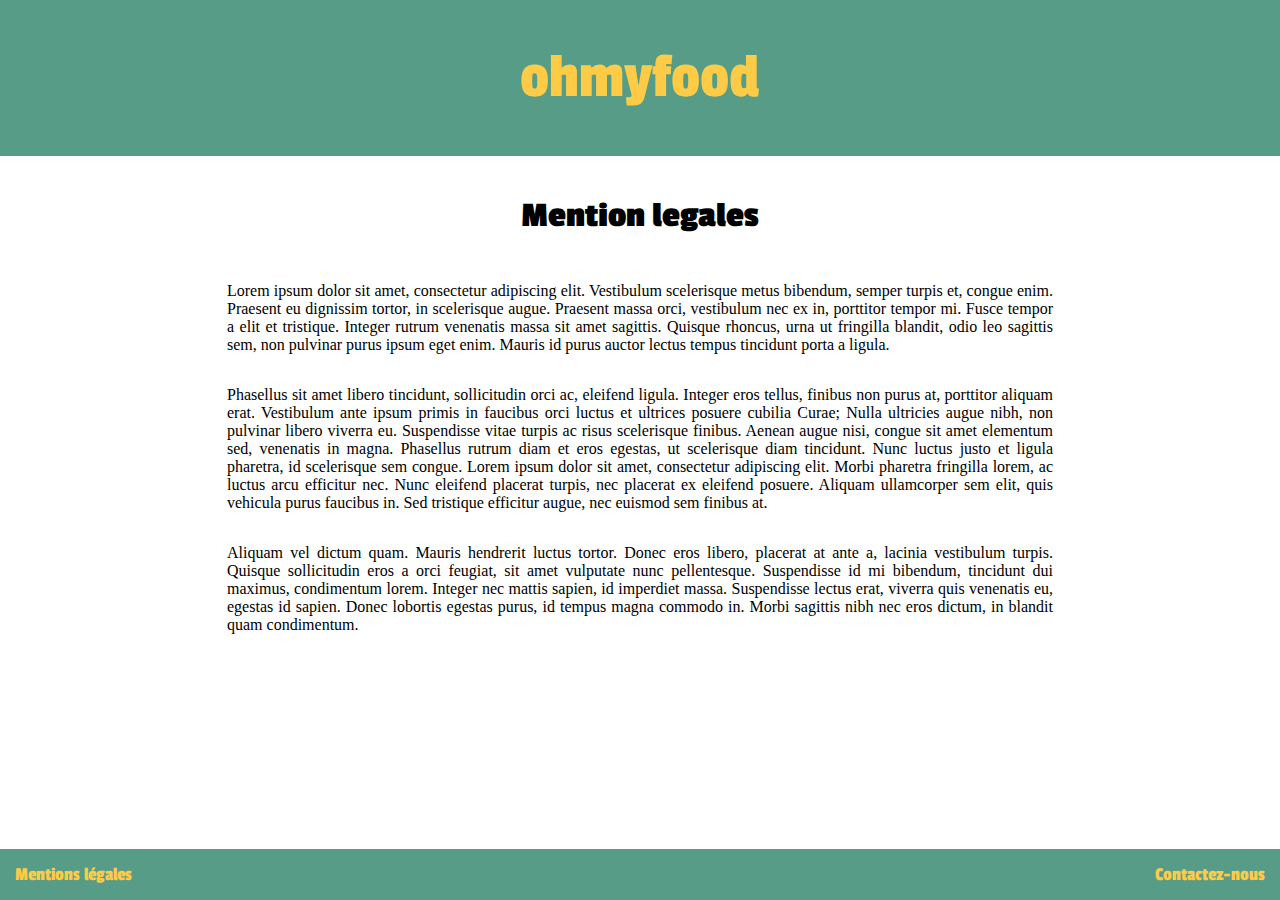
<file: mention-legales.html>
<!DOCTYPE html>
<html lang="fr">
  <head>
<!-- Required meta tags -->
    <meta charset="utf-8">
    <meta name="viewport" content="width=device-width, initial-scale=1, shrink-to-fit=no">
    <meta name="description" content="OHMYFOOD, Mentions légales">
    <meta http-equiv="X-UA-Compatible" content="IE=edge">
    <link rel="stylesheet" href="css/style.css">
<!-- Fonts -->
    <link href="https://fonts.googleapis.com/css?family=Alex+Brush%7CCourgette%7CPassion+One%7CTitillium+Web:400,400i&display=swap" rel="stylesheet">

    <title>ohmyfood</title>
  </head>
<!-- Main page --> 
  <body>
    <header>
      <h1 class="title"><a href="index.html">ohmyfood</a></h1>
    </header>
    <section  id="container-menu__page">
      <div id="mention-legales">
        <h2>Mention legales</h2>
      </div> 
      <div class="mention-legales">
        <p>Lorem ipsum dolor sit amet, consectetur adipiscing elit. Vestibulum scelerisque metus bibendum, semper turpis et, congue enim. Praesent eu dignissim tortor, in scelerisque augue. Praesent massa orci, vestibulum nec ex in, porttitor tempor mi. Fusce tempor a elit et tristique. Integer rutrum venenatis massa sit amet sagittis. Quisque rhoncus, urna ut fringilla blandit, odio leo sagittis sem, non pulvinar purus ipsum eget enim. Mauris id purus auctor lectus tempus tincidunt porta a ligula.</p>
        <p>Phasellus sit amet libero tincidunt, sollicitudin orci ac, eleifend ligula. Integer eros tellus, finibus non purus at, porttitor aliquam erat. Vestibulum ante ipsum primis in faucibus orci luctus et ultrices posuere cubilia Curae; Nulla ultricies augue nibh, non pulvinar libero viverra eu. Suspendisse vitae turpis ac risus scelerisque finibus. Aenean augue nisi, congue sit amet elementum sed, venenatis in magna. Phasellus rutrum diam et eros egestas, ut scelerisque diam tincidunt. Nunc luctus justo et ligula pharetra, id scelerisque sem congue. Lorem ipsum dolor sit amet, consectetur adipiscing elit. Morbi pharetra fringilla lorem, ac luctus arcu efficitur nec. Nunc eleifend placerat turpis, nec placerat ex eleifend posuere. Aliquam ullamcorper sem elit, quis vehicula purus faucibus in. Sed tristique efficitur augue, nec euismod sem finibus at.</p>

        <p>Aliquam vel dictum quam. Mauris hendrerit luctus tortor. Donec eros libero, placerat at ante a, lacinia vestibulum turpis. Quisque sollicitudin eros a orci feugiat, sit amet vulputate nunc pellentesque. Suspendisse id mi bibendum, tincidunt dui maximus, condimentum lorem. Integer nec mattis sapien, id imperdiet massa. Suspendisse lectus erat, viverra quis venenatis eu, egestas id sapien. Donec lobortis egestas purus, id tempus magna commodo in. Morbi sagittis nibh nec eros dictum, in blandit quam condimentum.</p>
      </div>
    </section>
<!-- Footer -->
        <footer id="footer">
      <div class="footer">
        <a href="mention-legales.html">Mentions légales</a>
      </div>
      <div class="footer">
        <a href="mailto:adresse@serveur.com"> Contactez-nous </a>
      </div>
    </footer>
  </body>
</html>
</file>
<file: css/style.css>
/********************
General
*/
html {
  font-size: 100%; }

body {
  margin: 0;
  padding: 0; }

header {
  display: flex;
  background-color: #579c87;
  justify-content: center;
  margin: 0; }

.title {
  font-family: "passion one";
  font-size: 4em;
  font-weight: normal;
  color: #fdcb46; }

a {
  text-decoration: none;
  color: inherit; }

#footer {
  display: flex;
  background-color: #579c87;
  color: #fdcb46;
  font-family: "passion one";
  justify-content: space-between;
  position: fixed;
  width: 100%;
  bottom: 0;
  left: 0;
  right: 0;
  padding-top: 15px;
  padding-bottom: 15px; }

.footer {
  font-size: 1.2em;
  margin-left: 15px;
  margin-right: 15px;
  font-weight: normal; }

#prochainement {
  background-color: #579c87;
  color: #fdcb46;
  font-family: "passion one";
  font-size: 1em;
  font-weight: normal;
  text-align: center;
  padding: 15px;
  border-radius: 15px; }

/******************
Menu pages
*/
.container-img__note {
  width: 5em;
  height: auto;
  justify-content: center;
  margin-bottom: -1.5em;
  margin-top: 2em;
  align-items: center;
  background-color: yellow; }

.container-menu__title {
  text-align: center;
  font-family: 'passion one';
  font-size: 2em;
  font-weight: normal; }

#container-menu {
  display: flex;
  flex-direction: column;
  text-align: center;
  margin-bottom: 100px; }

#container-menu__page {
  display: flex;
  justify-content: center;
  flex-direction: column;
  margin: auto;
  padding-top: 10px;
  padding-bottom: 60px; }

.container-menu__courses {
  text-align: center;
  display: flex;
  justify-content: space-between;
  font-weight: normal;
  padding: 25px 0; }

.container-menu__courses--m1 {
  font-family: 'Titillium Web', sans-serif;
  font-weight: bold; }

.container-menu__courses--m2 {
  text-align: center;
  font-weight: bold;
  display: flex;
  justify-content: space-between;
  padding: 25px 0; }

.container-menu__name {
  font-family: "Alex Brush", cursive;
  text-align: center;
  font-weight: bold; }

.container-menu__name--m2 {
  font-family: 'Titillium Web', sans-serif;
  text-align: center;
  font-weight: bold;
  margin-bottom: 35px; }

.container-menu__items {
  font-family: 'Titillium Web', sans-serif;
  text-align: left;
  margin-left: 20px; }

.container-menu__items--cursive {
  font-family: 'Courgette', sans-serif;
  text-align: left;
  margin-left: 20px;
  font-weight: normal; }

.container-menu__courses--lines-left {
  width: 6.2em;
  float: left;
  margin-left: 3px; }

.container-menu__courses--lines-right {
  width: 6.2em;
  float: right;
  margin-right: 3px; }

.container-menu__courses--lines-right-m3 {
  width: 6.2em;
  height: 0.9em;
  float: right;
  margin-right: 3px; }

.container-img__note {
  width: 2.6em;
  height: auto;
  margin-top: 15px; }

.price {
  float: right;
  margin-right: 10px;
  font-weight: bold; }

.mention-legales {
  display: flex;
  flex-direction: column;
  justify-content: center;
  text-align: justify;
  margin-left: 35px;
  margin-right: 35px; }

#mention-legales {
  text-align: center;
  font-family: 'passion one';
  font-size: 1.5em; }

img {
  width: 100%;
  height: auto; }

li {
  list-style-type: none; }

ul {
  margin-left: -50px; }

/***********************************************
Colors
*/
/*Background-colors*/
.container-menu__page--back-color-m1 {
  background-color: #fcdfdb;
  color: #3d1319; }

.container-menu__page--back-color-m2 {
  background-color: #fff5fe; }

.container-menu__page--back-color-m3 {
  background-color: #edefef; }

.container-menu__page--back-color-m4 {
  background-color: #fdfffd; }

#container__grid1 {
  background-color: #fcdfdb; }

#container__grid2 {
  background-color: #fff5fe; }

#container__grid3 {
  background-color: #edefef; }

#container__grid4 {
  background-color: #fdfffd; }

/* Multicolor menu title */
.container-menu__name--m1-color {
  color: #3d1319; }

.container-menu__name--m2-color {
  background: linear-gradient(to right, #db8528, #cb7c56, #c07674, #9e64d5, #8f5bfe);
  -webkit-background-clip: text;
  color: transparent; }

.container-menu__name--m3-color {
  background: linear-gradient(to right, #022ddf, #044de9, #0665f0, #0885fa, #0889fb, #088dfd);
  -webkit-background-clip: text;
  color: transparent; }

.container-menu__name--m4-color {
  background: linear-gradient(to right, #41963c, #65b44f, #80cb5e, #9ce26d, #b8fa7c, #beff7f);
  -webkit-background-clip: text;
  color: transparent; }

.container-menu__courses--entree-m2-color {
  color: #c67412;
  font-family: "passion one" !important; }

.container-menu__courses--plat-m2-color {
  color: #a56799;
  font-family: "passion one" !important; }

.container-menu__courses--dessert-m2-color {
  color: #6e4ccc;
  font-family: "passion one" !important; }

/******************
Animations
*/
/*wiggle animation*/
.footer:hover {
  animation: wiggle 1s;
  animation-iteration-count: infinite; }

@keyframes wiggle {
  0% {
    transform: translate(1px, 1px) rotate(0deg); }
  10% {
    transform: translate(-1px, -2px) rotate(-1deg); }
  20% {
    transform: translate(-3px, 0px) rotate(1deg); }
  30% {
    transform: translate(3px, 2px) rotate(0deg); }
  40% {
    transform: translate(1px, -1px) rotate(1deg); }
  50% {
    transform: translate(-1px, 2px) rotate(-1deg); }
  60% {
    transform: translate(-3px, 1px) rotate(0deg); }
  70% {
    transform: translate(3px, 1px) rotate(-1deg); }
  80% {
    transform: translate(-1px, -1px) rotate(1deg); }
  90% {
    transform: translate(1px, 2px) rotate(0deg); }
  100% {
    transform: translate(1px, -2px) rotate(-1deg); } }
#prochainement:after {
  display: inline-block;
  animation: suspension 1s infinite;
  content: ''; }

@keyframes suspension {
  0% {
    content: ''; }
  25% {
    content: '.'; }
  50% {
    content: '..'; }
  75% {
    content: '...'; }
  100% {
    content: ''; } }
/*zoom animation*/
.img-hover-zoom {
  overflow: hidden;
  box-shadow: 0 0 10px #888888; }

.img-hover-zoom img {
  transition: transform 1s ease; }

.img-hover-zoom:hover img {
  transform: scale(1.25);
  opacity: 0.7; }

/*underline animation */
.container-menu__courses--underline {
  text-decoration: none;
  display: inline-block;
  font-family: 'Courgette';
  font-weight: normal; }

.container-menu__courses--underline:after {
  display: block;
  content: '';
  border-bottom: solid 2px #000;
  opacity: 0.6;
  transform: scaleX(0);
  transition: transform 250ms ease-in-out;
  transform-origin: 100%; }

.container-menu__courses--underline:hover:after {
  transform: scaleX(1);
  transform-origin: 0%; }

/***********************************************
Media querries
*/
/* iPhone 5/SE Styles */
@media only screen and (min-width: 300px) and (max-width: 330px) {
  header {
    margin-bottom: 25px; }

  #container {
    display: flex;
    flex-direction: column;
    text-align: center;
    align-content: space-around;
    width: 85%;
    margin: 0 auto; }

  #prochainement {
    margin-bottom: 90px;
    margin-top: 30px;
    width: 60%;
    text-align: center;
    align-items: center;
    display: inline-block; }

  .container__grid {
    margin: 15px auto; }

  #prochainement-center {
    text-align: center; }

  /*for menu-page */
  #container-menu__page {
    border-radius: 10px;
    width: 85%;
    margin: auto; }

  .container-menu__name {
    font-size: 1.3em; }

  .container-menu__name--m2 {
    font-size: 1.3em; }

  .container-menu__title {
    font-size: 1.8em; }

  .container-menu__courses {
    font-size: 0.70em; }

  .container-menu__courses--m2 {
    font-size: 0.7em; }

  .container-menu__items, .container-menu__items--cursive {
    font-size: 0.45em; } }
/* Mobile Styles */
@media only screen and (min-width: 330px) and (max-width: 500px) {
  header {
    margin-bottom: 25px; }

  #container {
    display: flex;
    flex-direction: column;
    text-align: center;
    align-content: space-around;
    width: 85%;
    margin: 0 auto; }

  #prochainement {
    margin-bottom: 90px;
    margin-top: 30px;
    width: 60%;
    text-align: center;
    display: inline-block; }

  .container__grid {
    margin: 15px auto; }

  #prochainement-center {
    text-align: center; }

  /*for menu-page */
  #container-menu__page {
    width: 90%; }

  .container-menu__name {
    font-size: 1.8em; }

  .container-menu__name--m2 {
    font-size: 1.4em; }

  .container-menu__courses {
    font-size: 0.9em; }

  .container-menu__courses--m2 {
    font-size: 0.8em; }

  .container-menu__courses--m1 {
    font-size: 0.9em; }

  .container-menu__items, .container-menu__items--cursive {
    font-size: 0.55em; } }
/* Tablet Styles */
@media only screen and (min-width: 501px) and (max-width: 960px) {
  #container {
    display: grid;
    grid-template-columns: auto 35% 35% auto;
    grid-template-rows: auto;
    border-radius: 10px;
    grid-column-gap: 45px;
    grid-row-gap: 45px;
    justify-items: center;
    padding: 70px 0px; }

  #container__grid1, #container__grid3 {
    grid-column-start: 2;
    grid-column-end: 2; }

  #container__grid2, #container__grid4 {
    grid-column-start: 3;
    grid-column-end: 3; }

  #prochainement {
    width: 300px;
    border-radius: 15px;
    margin-top: 0;
    margin-bottom: 100px;
    font-size: 1.5em;
    display: inline-block; }

  #prochainement-center {
    text-align: center; }

  .footer {
    font-size: 1.7em; }

  h1 {
    font-size: 4em; }

  /*for menu-page */
  #container-menu__page {
    border-radius: 10px;
    width: 90%;
    margin-bottom: 6em;
    padding-bottom: 3em; }

  .container-menu__name {
    font-size: 3.5em; }

  .container-menu__name--m2 {
    font-size: 3em; }

  .container-menu__title {
    font-size: 3em; }

  .container-menu__courses {
    font-size: 1.8em; }

  .container-menu__courses--m1 {
    font-size: 3.5vw; }

  .container-menu__courses--m2 {
    font-size: 1.5em; }

  .container-menu__items, .container-menu__items--cursive {
    font-size: 1.1em; }

  .container-menu__courses--lines-left {
    width: 26vw;
    margin-left: 5px; }

  .container-menu__courses--lines-right {
    width: 26vw;
    margin-right: 5px; }

  .container-menu__courses--lines-right-m3 {
    width: 26vw;
    margin-top: 6px;
    margin-right: 5px; }

  .price {
    margin-right: 2.5vw; }

  ul {
    margin-left: -3em; }

  .container-img__note {
    width: 7em;
    height: auto;
    margin-top: 20px; } }
/* Desktop Styles */
@media only screen and (min-width: 961px) {
  #container {
    display: grid;
    grid-template-columns: auto 30% 30% auto;
    grid-template-rows: auto;
    border-radius: 10px;
    grid-row-gap: 65px;
    grid-column-gap: 65px;
    justify-items: center;
    padding: 70px 0px; }

  #container__grid1, #container__grid3 {
    grid-column-start: 2;
    grid-column-end: 2; }

  #container__grid2, #container__grid4 {
    grid-column-start: 3;
    grid-column-end: 3; }

  #prochainement {
    width: 300px;
    padding: 15px;
    border-radius: 15px;
    margin-bottom: 3.5em;
    font-size: 1.5em;
    display: inline-block; }

  #prochainement-center {
    text-align: center; }

  /*for menu-page */
  .container-menu__title {
    font-size: 3em; }

  #container-menu__page {
    border-radius: 10px;
    width: 70vw;
    margin-bottom: 50px;
    padding-bottom: 3em; }

  .container-menu__name {
    font-size: 4.2vw; }

  .container-menu__name--m2 {
    font-size: 3.2vw; }

  .container-menu__courses {
    font-size: 1.7em; }

  .container-menu__courses--m2 {
    font-size: 1.9vw; }

  .container-menu__courses--m1, .container-menu__courses--underline {
    font-size: 2.2vw; }

  .container-menu__items, .container-menu__items--cursive {
    font-size: 1.3vw; }

  .container-menu__courses--lines-left {
    width: 20vw;
    margin-left: 20px; }

  .container-menu__courses--lines-right {
    width: 20vw;
    margin-left: 20px; }

  .container-menu__courses--lines-right-m3 {
    width: 20vw;
    margin-top: 6px;
    margin-right: 20px; }

  .price {
    margin-right: 40px; }

  .container-img__note {
    width: 7em;
    height: auto;
    margin-top: 40px; }

  ul {
    margin-left: -30px; } }
/*# sourceMappingURL=style.css.map */
/*# sourceMappingURL=style.css.map */

/*# sourceMappingURL=style.css.map */
</file>
